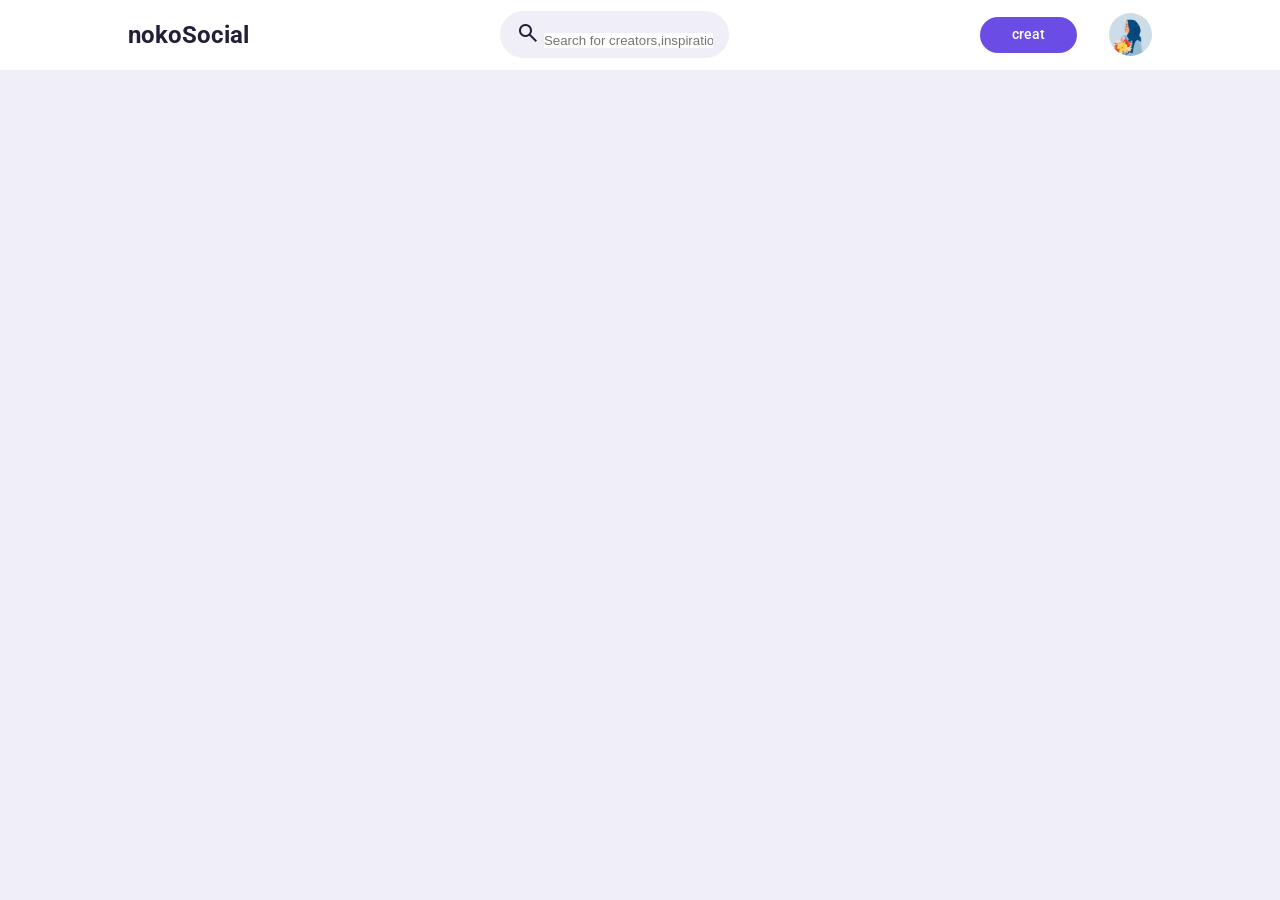
<file: index.html>
<!DOCTYPE html>
<html lang="en">
  <head>
    <meta charset="UTF-8" />
    <meta http-equiv="X-UA-Compatible" content="IE=edge" />
    <meta name="viewport" content="width=device-width, initial-scale=1.0" />
    <title>Responsive Media Web site</title>
    <link
      rel="stylesheet"
      href="https://fonts.googleapis.com/css2?family=Material+Symbols+Outlined:opsz,wght,FILL,GRAD@48,400,0,0"
    />
    <link rel="stylesheet" href="./index.css" />
  </head>
  <body>
    <header>
      <nav>
        <div class="container">
          <h2 class="log">nokoSocial</h2>
          <div class="search-bar">
            <span class="material-symbols-outlined"> search </span>
            <input
              type="search-rba"
              placeholder="Search for creators,inspiration"
            />
          </div>
          <div class="creat">
            <lable class="btn btn-primary" for="creat">creat</lable>
            <div class="profile-photo">
              <img src="./img/download (1).jpg" alt="" srcset="" />
            </div>
          </div>
        </div>
      </nav>
    </header>
  </body>
</html>
</file>
<file: index.css>
@import url('https://fonts.googleapis.com/css2?family=Roboto:ital,wght@0,300;0,400;1,300&display=swap');

:root{
    --color-white:hsl(252,30%,100%);
    --color-light:hsl(252,30%,95%);
    --color-gray:hsl(252,15%,65%);
    --color-primary:hsl(252,75%,60%);
    --color-secondary:hsl(252,100%,90%);
    --color-success:hsl(120,95%,65%);
    --color-dange:hsl(0,95%,65%);
    --color-dark:hsl(252,30%,17%);
    --color-black:hsl(252,30%,10%);

    --border-radius:2rem;
    --card-border-radius:1rem;
    --btn-padding:0.6rem 2rem;
    --search-padding:0.6rem 1rem;
    --card-padding: 1rem;


}

*,
*::after,
*::before{
    margin: 0;
    padding: 0;
    outline: 0;
    box-sizing:border-box;
    text-decoration: none;
    list-style: none;
    border: none;
}

body{
    font-family:  'Roboto', sans-serif;
    color: var(--color-dark);
    background: var(--color-light);
}

/* -----------General styles----------- */

.container{
    width: 80%;
    margin: 0 auto;
}

.profile-photo{
    width: 2.7rem;
    aspect-ratio: 1/1;
    border-radius: 50%;
    overflow: hidden;
}

img{
    display: block;
    width: 100%;
}

.btn{
    display: inline-block;
    padding: var(--btn-padding);
    font-weight: 500;
    border-radius: var(--border-radius);
    cursor: pointer;
    transition: all 300ms ease;
    font-size: 0.9rem;
}

.btn:hover{
   opacity: 0.8;
}

.btn-primary{
    background: var(--color-primary);
    color: white;
}

.text-bolt{
    font-weight: 500;
}

.text-mited{
    color: var(--color-gray);
}

/* ----------hrader section----------- */
nav{
    width: 100%;
    background-color: var(--color-white);
    padding: 0.7rem 0;
    position: fixed;
    top: 0;
    z-index: 1;
}

nav .container{
    display: flex;
    justify-content: space-between;
    align-items: center;
}

nav .search-bar{
    background: var(--color-light);
    border-radius: var(--border-radius);
    padding: var(--search-padding);
     
}

nav .search-bar input[type="searsh"]{
    background: transparent;
    width: 30vw;
    margin-left:1rem ;
    font-size: 0.9rem;
    color: var(--color-dark);
}

nav .search-bar input[type="search"]::placeholder{
    color: var(--color-grays);
}

nav .creat{
    display: flex;
    gap: 2rem;
    align-items: center;
}
</file>
<file: stproject.css>
@import url('https://fonts.googleapis.com/css2?family=Roboto:ital,wght@0,300;0,400;1,300&display=swap');

:root{
    --color-white:hsl(252,30%,100%);
    --color-light:hsl(252,30%,95%);
    --color-gray:hsl(252,15%,65%);
    --color-primary:hsl(252,75%,60%);
    --color-secondary:hsl(252,100%,90%);
    --color-success:hsl(120,95%,65%);
    --color-dange:hsl(0,95%,65%);
    --color-dark:hsl(252,30%,17%);
    --color-black:hsl(252,30%,10%);

    --border-radius:2rem;
    --card-border-radius:1rem;
    --btn-padding:0.6rem 2rem;
    --search-padding:0.6rem 1rem;
    --card-padding: 1rem;


}

*,
*::after,
*::before{
    margin: 0;
    padding: 0;
    outline: 0;
    box-sizing:border-box;
    text-decoration: none;
    list-style: none;
    border: none;
}

body{
    font-family:  'Roboto', sans-serif;
    color: var(--color-dark);
    background: var(--color-light);
}

/* -----------General styles----------- */

.container{
    width: 80%;
    margin: 0 auto;
}

.profile-photo{
    width: 2.7rem;
    aspect-ratio: 1/1;
    border-radius: 50%;
    overflow: hidden;
}

img{
    display: block;
    width: 100%;
}

.btn{
    display: inline-block;
    padding: var(--btn-padding);
    font-weight: 500;
    border-radius: var(--border-radius);
    cursor: pointer;
    transition: all 300ms ease;
    font-size: 0.9rem;
}

.btn:hover{
   opacity: 0.8;
}

.btn-primary{
    background: var(--color-primary);
    color: white;
}

.text-bolt{
    font-weight: 500;
}

.text-mited{
    color: var(--color-gray);
}

/* ----------hrader section----------- */
nav{
    width: 100%;
    background-color: var(--color-white);
    padding: 0.7rem 0;
    position: fixed;
    top: 0;
    z-index: 1;
}

nav .container{
    display: flex;
    justify-content: space-between;
    align-items: center;
}

nav .search-bar{
    background: var(--color-light);
    border-radius: var(--border-radius);
    padding: var(--search-padding);
     
}

nav .search-bar input[type="searsh"]{
    background: transparent;
    width: 30vw;
    margin-left:1rem ;
    font-size: 0.9rem;
    color: var(--color-dark);
}

nav .search-bar input[type="search"]::placeholder{
    color: var(--color-grays);
}

nav .creat{
    display: flex;
    gap: 2rem;
    align-items: center;
}
</file>
